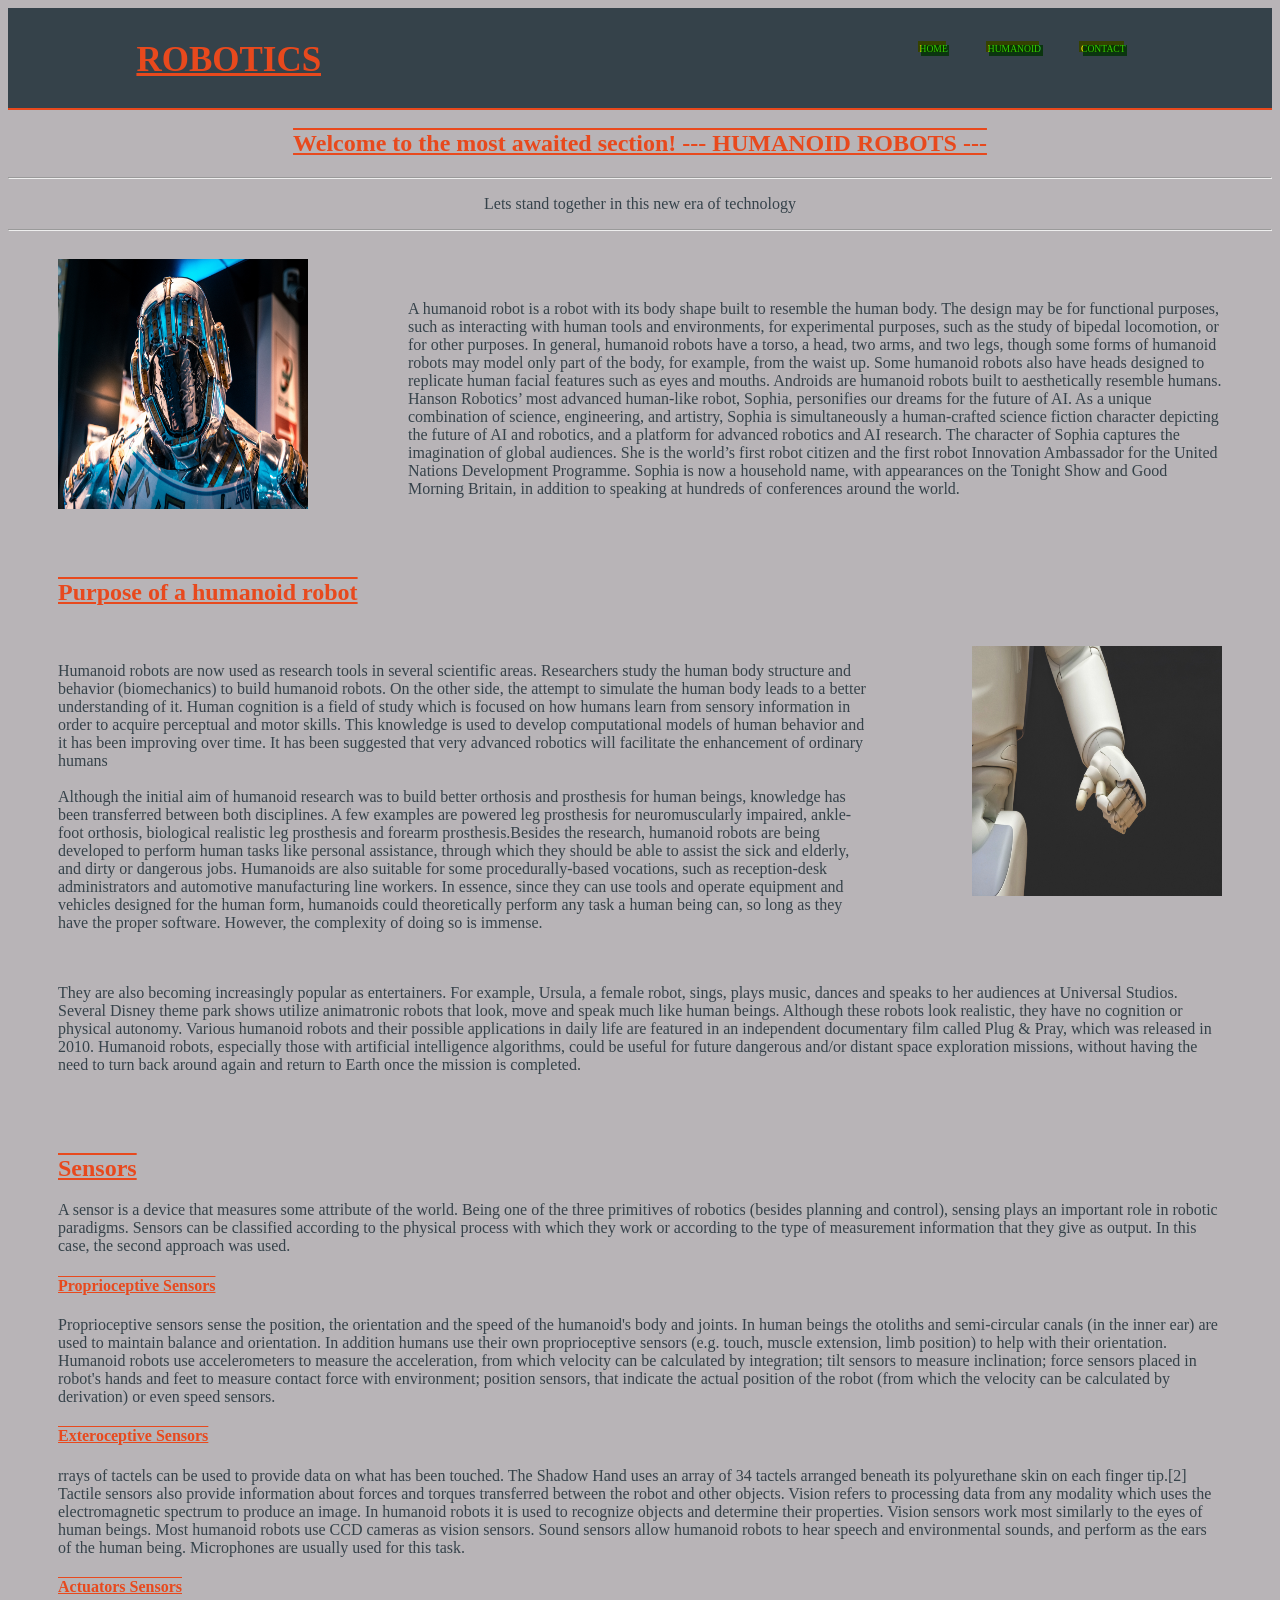
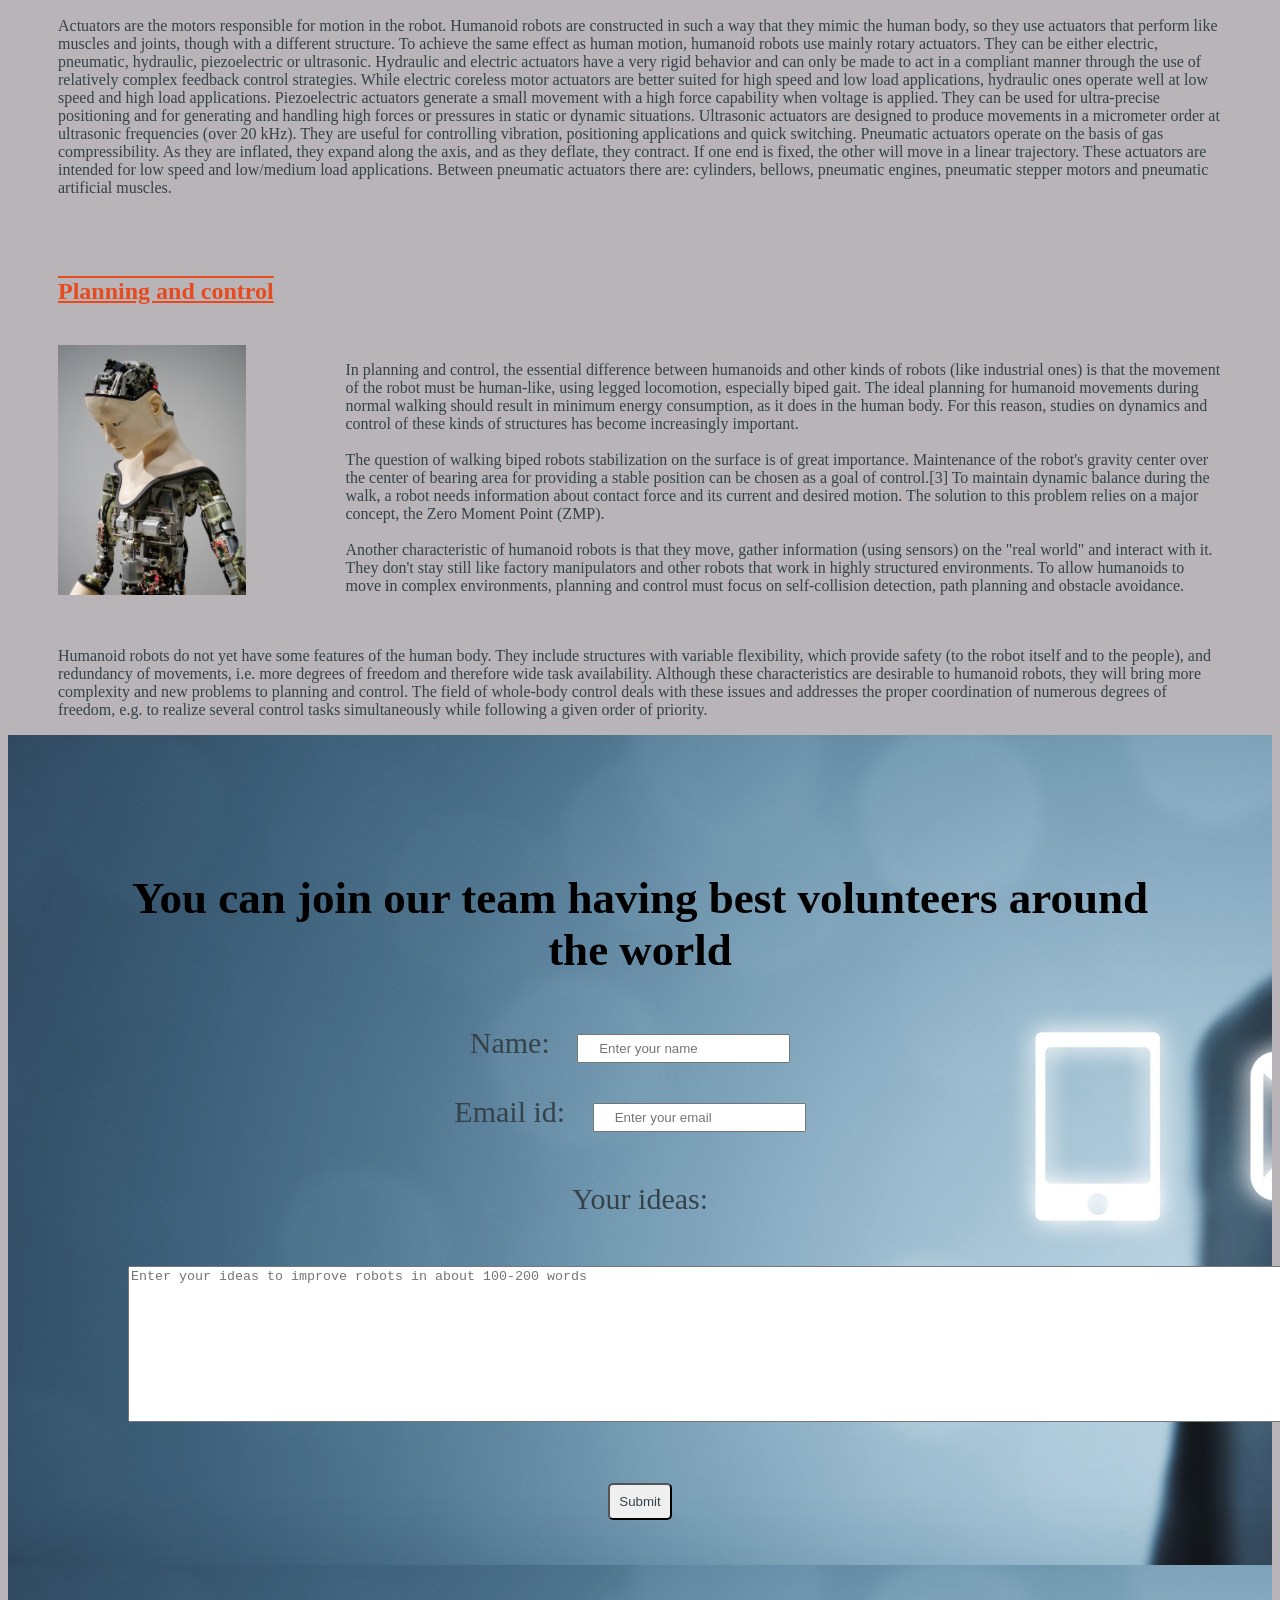
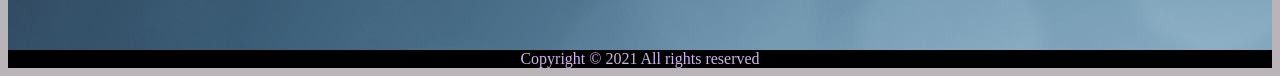
<file: humanoid/humanoid_robot.html>
<!DOCTYPE html>
<html lang="en">

<head>
    <meta charset="UTF-8">
    <meta http-equiv="X-UA-Compatible" content="IE=edge">
    <meta name="viewport" content="width=device-width, initial-scale=1.0">
    <link rel="stylesheet" href="humanoid_robot.css">
    <title>Humanoid Robots</title>
</head>

<body>
    <header>
        <div class="container">
            <div id="logo">
                <h2>Robotics</h2>
            </div>
            <nav>
                <ul>
                    <li class="home"><a href="../index.html">Home</a></li>
                    <li><a href="humanoid_robot.html">Humanoid</a></li>
                    <li><a href="../index.html">Contact</a></li>
                </ul>
            </nav>
        </div>
    </header>
    <section class="humanoid">
        <h1 class="heading">Welcome to the most awaited section! --- HUMANOID ROBOTS ---</h1>
        <hr class="hr">
        <p class=" heading anime">Lets stand together in this new era of technology</p>
        <hr class="hr">
        <div class="flex">
            <img src="humanoid_robot/HR1.jpg" alt="" class="images">

            <p class="para">
                A humanoid robot is a robot with its body shape built to resemble the human body. The design may be for
                functional purposes, such as interacting with human tools and environments, for experimental purposes,
                such as the study of bipedal locomotion, or for other purposes. In general, humanoid robots have a
                torso, a head, two arms, and two legs, though some forms of humanoid robots may model only part of the
                body, for example, from the waist up. Some humanoid robots also have heads designed to replicate human
                facial features such as eyes and mouths. Androids are humanoid robots built to aesthetically resemble
                humans.
                Hanson Robotics’ most advanced human-like robot, Sophia, personifies our dreams for the future of AI. As
                a unique combination of science, engineering, and artistry, Sophia is simultaneously a human-crafted
                science fiction character depicting the future of AI and robotics, and a platform for advanced robotics
                and AI research.

                The character of Sophia captures the imagination of global audiences. She is the world’s first robot
                citizen and the first robot Innovation Ambassador for the United Nations Development Programme. Sophia
                is now a household name, with appearances on the Tonight Show and Good Morning Britain, in addition to
                speaking at hundreds of conferences around the world.
            </p>
        </div>
        <h2 class="sec_head">Purpose of a humanoid robot</h2>
        <div class="flex-block">
            <img src="humanoid_robot/HR2.jpg" alt="" class="images">
            <p class="para-block">
                Humanoid robots are now used as research tools in several scientific areas. Researchers study the human
                body structure and behavior (biomechanics) to build humanoid robots. On the other side, the attempt to
                simulate the human body leads to a better understanding of it. Human cognition is a field of study which
                is focused on how humans learn from sensory information in order to acquire perceptual and motor skills.
                This knowledge is used to develop computational models of human behavior and it has been improving over
                time.
                It has been suggested that very advanced robotics will facilitate the enhancement of ordinary humans
                <br>
                <br>
                Although the initial aim of humanoid research was to build better orthosis and prosthesis for human
                beings, knowledge has been transferred between both disciplines. A few examples are powered leg
                prosthesis for neuromuscularly impaired, ankle-foot orthosis, biological realistic leg prosthesis and
                forearm prosthesis.Besides the research, humanoid robots are being developed to perform human tasks like
                personal assistance, through which they should be able to assist the sick and elderly, and dirty or
                dangerous jobs. Humanoids are also suitable for some procedurally-based vocations, such as
                reception-desk administrators and automotive manufacturing line workers. In essence, since they can use
                tools and operate equipment and vehicles designed for the human form, humanoids could theoretically
                perform any task a human being can, so long as they have the proper software. However, the complexity of
                doing so is immense.
            </p>
        </div>

        <p class="para-lower">
            They are also becoming increasingly popular as entertainers. For example, Ursula, a female robot, sings,
            plays music, dances and speaks to her audiences at Universal Studios. Several Disney theme park shows
            utilize animatronic robots that look, move and speak much like human beings. Although these robots look
            realistic, they have no cognition or physical autonomy. Various humanoid robots and their possible
            applications in daily life are featured in an independent documentary film called Plug & Pray, which was
            released in 2010.

            Humanoid robots, especially those with artificial intelligence algorithms, could be useful for future
            dangerous and/or distant space exploration missions, without having the need to turn back around again
            and return to Earth once the mission is completed.
        </p>
        <div class="para">
            <h2>Sensors</h2>
            <p>
                A sensor is a device that measures some attribute of the world. Being one of the three primitives of
                robotics (besides planning and control), sensing plays an important role in robotic paradigms.

                Sensors can be classified according to the physical process with which they work or according to the
                type of measurement information that they give as output. In this case, the second approach was used.
            </p>
            <h4>Proprioceptive Sensors</h4>
            <p>
                Proprioceptive sensors sense the position, the orientation and the speed of the humanoid's body and
                joints.

                In human beings the otoliths and semi-circular canals (in the inner ear) are used to maintain balance
                and orientation. In addition humans use their own proprioceptive sensors (e.g. touch, muscle extension,
                limb position) to help with their orientation. Humanoid robots use accelerometers to measure the
                acceleration, from which velocity can be calculated by integration; tilt sensors to measure inclination;
                force sensors placed in robot's hands and feet to measure contact force with environment; position
                sensors, that indicate the actual position of the robot (from which the velocity can be calculated by
                derivation) or even speed sensors.
            </p>
            <h4>Exteroceptive Sensors</h4>
            <p>
                rrays of tactels can be used to provide data on what has been touched. The Shadow Hand uses an array of
                34 tactels arranged beneath its polyurethane skin on each finger tip.[2] Tactile sensors also provide
                information about forces and torques transferred between the robot and other objects.

                Vision refers to processing data from any modality which uses the electromagnetic spectrum to produce an
                image. In humanoid robots it is used to recognize objects and determine their properties. Vision sensors
                work most similarly to the eyes of human beings. Most humanoid robots use CCD cameras as vision sensors.

                Sound sensors allow humanoid robots to hear speech and environmental sounds, and perform as the ears of
                the human being. Microphones are usually used for this task.
            </p>
            <h4>Actuators Sensors</h4>
            <p>
                Actuators are the motors responsible for motion in the robot.

                Humanoid robots are constructed in such a way that they mimic the human body, so they use actuators that
                perform like muscles and joints, though with a different structure. To achieve the same effect as human
                motion, humanoid robots use mainly rotary actuators. They can be either electric, pneumatic, hydraulic,
                piezoelectric or ultrasonic.

                Hydraulic and electric actuators have a very rigid behavior and can only be made to act in a compliant
                manner through the use of relatively complex feedback control strategies. While electric coreless motor
                actuators are better suited for high speed and low load applications, hydraulic ones operate well at low
                speed and high load applications.

                Piezoelectric actuators generate a small movement with a high force capability when voltage is applied.
                They can be used for ultra-precise positioning and for generating and handling high forces or pressures
                in static or dynamic situations.

                Ultrasonic actuators are designed to produce movements in a micrometer order at ultrasonic frequencies
                (over 20 kHz). They are useful for controlling vibration, positioning applications and quick switching.

                Pneumatic actuators operate on the basis of gas compressibility. As they are inflated, they expand along
                the axis, and as they deflate, they contract. If one end is fixed, the other will move in a linear
                trajectory. These actuators are intended for low speed and low/medium load applications. Between
                pneumatic actuators there are: cylinders, bellows, pneumatic engines, pneumatic stepper motors and
                pneumatic artificial muscles.
            </p>
        </div>

        <h2 class="sec_head">Planning and control</h2>
        <div class="flex">
            <img src="humanoid_robot/HR3.jpg" alt="" class="images">
            <p class="para-block">
                In planning and control, the essential difference between humanoids and other kinds of robots (like
                industrial ones) is that the movement of the robot must be human-like, using legged locomotion,
                especially biped gait. The ideal planning for humanoid movements during normal walking should result in
                minimum energy consumption, as it does in the human body. For this reason, studies on dynamics and
                control of these kinds of structures has become increasingly important.
                <br>
                <br>

                The question of walking biped robots stabilization on the surface is of great importance. Maintenance of
                the robot's gravity center over the center of bearing area for providing a stable position can be chosen
                as a goal of control.[3]

                To maintain dynamic balance during the walk, a robot needs information about contact force and its
                current and desired motion. The solution to this problem relies on a major concept, the Zero Moment
                Point (ZMP).
                <br>
                <br>
                Another characteristic of humanoid robots is that they move, gather information (using sensors) on the
                "real world" and interact with it. They don't stay still like factory manipulators and other robots that
                work in highly structured environments. To allow humanoids to move in complex environments, planning and
                control must focus on self-collision detection, path planning and obstacle avoidance.
            </p>
        </div>
        <p class="para-lower">

            Humanoid robots do not yet have some features of the human body. They include structures with variable
            flexibility, which provide safety (to the robot itself and to the people), and redundancy of movements,
            i.e. more degrees of freedom and therefore wide task availability. Although these characteristics are
            desirable to humanoid robots, they will bring more complexity and new problems to planning and control.
            The field of whole-body control deals with these issues and addresses the proper coordination of
            numerous degrees of freedom, e.g. to realize several control tasks simultaneously while following a
            given order of priority.
        </p>
        <div id="form">
            <h1 id="black">You can join our team having best volunteers around the world</h1>
            <span>Name:</span>
            <input type="name" id="name" placeholder="Enter your name" required>
            <br>
            <span>Email id:</span>
            <input type="email" name="Email" id="email" placeholder="Enter your email" required>
            <br>
            <p>Your ideas:</p>
            <textarea name="mytext" id="text" cols="150" rows="10"
                placeholder="Enter your ideas to improve robots in about 100-200 words" required></textarea>
                <p><input type="submit" value="Submit" id="submit"></p>
        </div>
    </section>
    <footer class="footer">
        Copyright &copy; 2021 All rights reserved
    </footer>
</body>

</html>
</file>
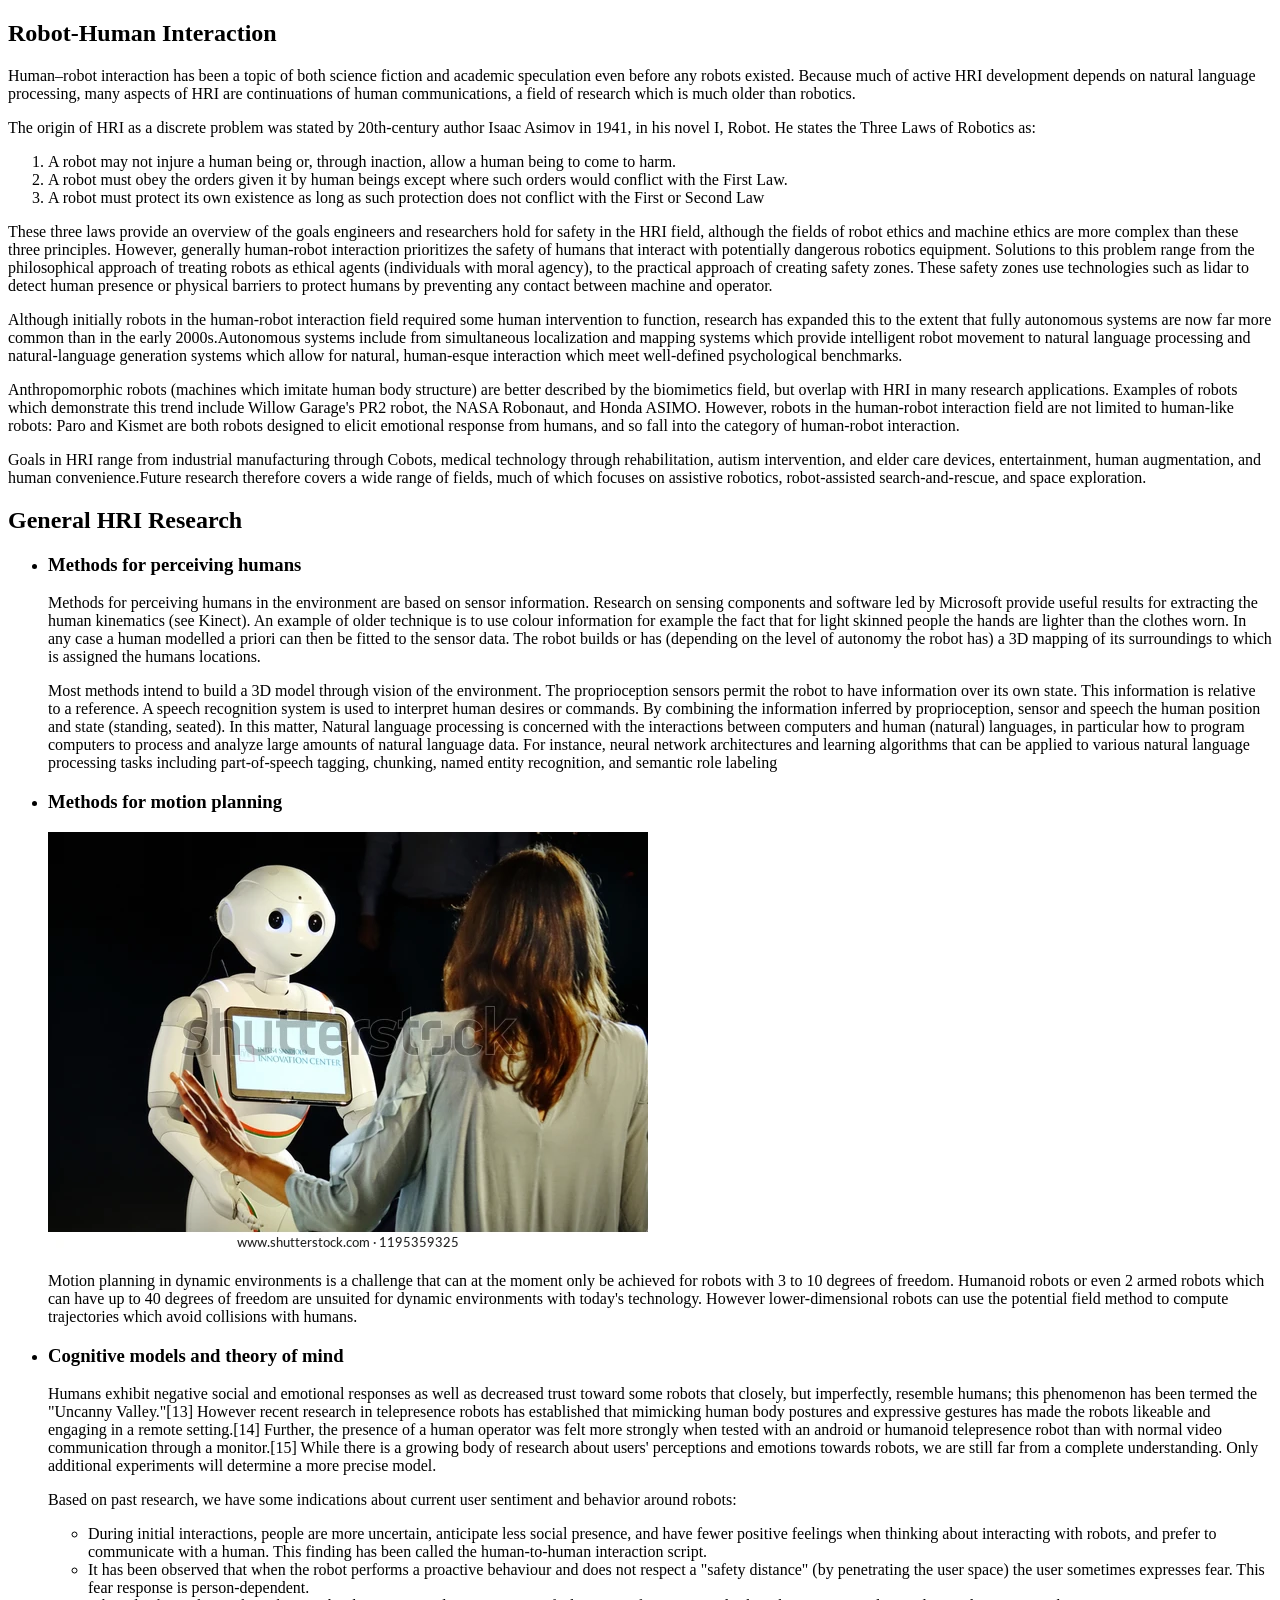
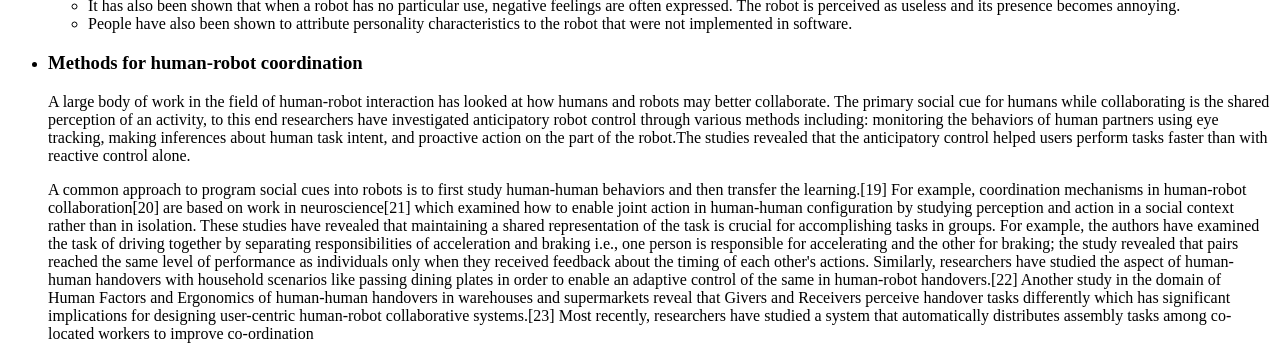
<file: humanoid/interaction/human_interaction.html>
<!DOCTYPE html>
<html lang="en">
<head>
    <meta charset="UTF-8">
    <meta http-equiv="X-UA-Compatible" content="IE=edge">
    <meta name="viewport" content="width=device-width, initial-scale=1.0">
    <title>Interaction</title>
</head>
<body>
    <section class="humarobo"> 
        <div>
            <h2>
                Robot-Human Interaction
            </h2>
            <p>
                Human–robot interaction has been a topic of both science fiction and academic speculation even before
                any robots existed. Because much of active HRI development depends on natural language processing, many
                aspects of HRI are continuations of human communications, a field of research which is much older than
                robotics.
            </p>
            <span>The origin of HRI as a discrete problem was stated by 20th-century author Isaac Asimov in 1941, in his
                novel I, Robot. He states the Three Laws of Robotics as:</span>
            <ol>
                <li>A robot may not injure a human being or, through inaction, allow a human being to come to harm.</li>
                <li>A robot must obey the orders given it by human beings except where such orders would conflict with
                    the First Law.</li>
                <li>A robot must protect its own existence as long as such protection does not conflict with the First
                    or Second Law</li>
            </ol>

            <p>
                These three laws provide an overview of the goals engineers and researchers hold for safety in the HRI
                field, although the fields of robot ethics and machine ethics are more complex than these three
                principles. However, generally human-robot interaction prioritizes the safety of humans that interact
                with potentially dangerous robotics equipment. Solutions to this problem range from the philosophical
                approach of treating robots as ethical agents (individuals with moral agency), to the practical approach
                of creating safety zones. These safety zones use technologies such as lidar to detect human presence or
                physical barriers to protect humans by preventing any contact between machine and operator.
            </p>
            <p>
                Although initially robots in the human-robot interaction field required some human intervention to
                function, research has expanded this to the extent that fully autonomous systems are now far more common
                than in the early 2000s.Autonomous systems include from simultaneous localization and mapping systems
                which provide intelligent robot movement to natural language processing and natural-language generation
                systems which allow for natural, human-esque interaction which meet well-defined psychological
                benchmarks.
            </p>
            <p>
                Anthropomorphic robots (machines which imitate human body structure) are better described by the
                biomimetics field, but overlap with HRI in many research applications. Examples of robots which
                demonstrate this trend include Willow Garage's PR2 robot, the NASA Robonaut, and Honda ASIMO. However,
                robots in the human-robot interaction field are not limited to human-like robots: Paro and Kismet are
                both robots designed to elicit emotional response from humans, and so fall into the category of
                human-robot interaction.
            </p>
            <p>
                Goals in HRI range from industrial manufacturing through Cobots, medical technology through
                rehabilitation, autism intervention, and elder care devices, entertainment, human augmentation, and
                human convenience.Future research therefore covers a wide range of fields, much of which focuses on
                assistive robotics, robot-assisted search-and-rescue, and space exploration.
            </p>
        </div>
    </section>
    <section class="humarobo">
        <div>
            <h2>General HRI Research</h2>
            <ul>
                <li>
                    <h3>Methods for perceiving humans</h3>
                    <p>
                        Methods for perceiving humans in the environment are based on sensor information. Research on
                        sensing components and software led by Microsoft provide useful results for extracting the human
                        kinematics (see Kinect). An example of older technique is to use colour information for example
                        the fact that for light skinned people the hands are lighter than the clothes worn. In any case
                        a human modelled a priori can then be fitted to the sensor data. The robot builds or has
                        (depending on the level of autonomy the robot has) a 3D mapping of its surroundings to which is
                        assigned the humans locations.
                    </p>
                    <p>
                        Most methods intend to build a 3D model through vision of the environment. The proprioception
                        sensors permit the robot to have information over its own state. This information is relative to
                        a reference.

                        A speech recognition system is used to interpret human desires or commands. By combining the
                        information inferred by proprioception, sensor and speech the human position and state
                        (standing, seated). In this matter, Natural language processing is concerned with the
                        interactions between computers and human (natural) languages, in particular how to program
                        computers to process and analyze large amounts of natural language data. For instance, neural
                        network architectures and learning algorithms that can be applied to various natural language
                        processing tasks including part-of-speech tagging, chunking, named entity recognition, and
                        semantic role labeling
                    </p>
                </li>
                <li>
                    <h3>Methods for motion planning</h3>
                    <img src="human_interaction/HI4.webp" alt="" class="images">
                    <p>
                        Motion planning in dynamic environments is a challenge that can at the moment only be achieved
                        for robots with 3 to 10 degrees of freedom. Humanoid robots or even 2 armed robots which can
                        have up to 40 degrees of freedom are unsuited for dynamic environments with today's technology.
                        However lower-dimensional robots can use the potential field method to compute trajectories
                        which avoid collisions with humans.
                    </p>
                </li>
                <li>
                    <h3>Cognitive models and theory of mind</h3>
                    <p>
                        Humans exhibit negative social and emotional responses as well as decreased trust toward some
                        robots that closely, but imperfectly, resemble humans; this phenomenon has been termed the
                        "Uncanny Valley."[13] However recent research in telepresence robots has established that
                        mimicking human body postures and expressive gestures has made the robots likeable and engaging
                        in a remote setting.[14] Further, the presence of a human operator was felt more strongly when
                        tested with an android or humanoid telepresence robot than with normal video communication
                        through a monitor.[15]

                        While there is a growing body of research about users' perceptions and emotions towards robots,
                        we are still far from a complete understanding. Only additional experiments will determine a
                        more precise model.
                    </p>
                    <p>Based on past research, we have some indications about current user sentiment and behavior around
                        robots:</p>
                    <p>
                    <ul>
                        <li>During initial interactions, people are more uncertain, anticipate less social presence, and
                            have fewer positive feelings when thinking about interacting with robots, and prefer to
                            communicate with a human. This finding has been called the human-to-human interaction
                            script.</li>
                        <li>It has been observed that when the robot performs a proactive behaviour and does not respect
                            a "safety distance" (by penetrating the user space) the user sometimes expresses fear. This
                            fear response is person-dependent.</li>
                        <li>It has also been shown that when a robot has no particular use, negative feelings are often
                            expressed. The robot is perceived as useless and its presence becomes annoying.</li>
                        <li>People have also been shown to attribute personality characteristics to the robot that were
                            not implemented in software.</li>
                    </ul>
                    </p>
                </li>
                <li>
                    <h3>Methods for human-robot coordination</h3>
                    <p>A large body of work in the field of human-robot interaction has looked at how humans and robots
                        may better collaborate. The primary social cue for humans while collaborating is the shared
                        perception of an activity, to this end researchers have investigated anticipatory robot control
                        through various methods including: monitoring the behaviors of human partners using eye
                        tracking, making inferences about human task intent, and proactive action on the part of the
                        robot.The studies revealed that the anticipatory control helped users perform tasks faster than
                        with reactive control alone.</p>
                    <p>
                        A common approach to program social cues into robots is to first study human-human behaviors and
                        then transfer the learning.[19] For example, coordination mechanisms in human-robot
                        collaboration[20] are based on work in neuroscience[21] which examined how to enable joint
                        action in human-human configuration by studying perception and action in a social context rather
                        than in isolation. These studies have revealed that maintaining a shared representation of the
                        task is crucial for accomplishing tasks in groups. For example, the authors have examined the
                        task of driving together by separating responsibilities of acceleration and braking i.e., one
                        person is responsible for accelerating and the other for braking; the study revealed that pairs
                        reached the same level of performance as individuals only when they received feedback about the
                        timing of each other's actions. Similarly, researchers have studied the aspect of human-human
                        handovers with household scenarios like passing dining plates in order to enable an adaptive
                        control of the same in human-robot handovers.[22] Another study in the domain of Human Factors
                        and Ergonomics of human-human handovers in warehouses and supermarkets reveal that Givers and
                        Receivers perceive handover tasks differently which has significant implications for designing
                        user-centric human-robot collaborative systems.[23] Most recently, researchers have studied a
                        system that automatically distributes assembly tasks among co-located workers to improve
                        co-ordination
                    </p>
                </li>
            </ul>
        </div>
    </section>
</body>
</html>
</file>
<file: humanoid/humanoid_robot.css>
*{
    color:  #35424a; 
}
header nav a{text-decoration:none;color:white;position:relative;}
i{color:#e8491d;}

header nav a::before{
    content:"";
    position:absolute;
    width:100%;height:100%;
    top:-0.11rem;left:-0.1rem;
    background-color:yellow;
    mix-blend-mode:multiply;
    z-index:1;
    transition:all 0.3s linear;
    transform-origin:top;
}
header nav a::after{
    content:"";
    position:absolute;
    width:100%;height:100%;
    top:0.11rem;left:0.1rem;
    background-color:limegreen;
    mix-blend-mode:multiply;
    z-index:1;
    transition:all 0.3s linear;
    transform-origin:bottom;
}
header nav a:hover{color:white; text-decoration:underline ;}
header nav a:hover::before{
    top:0;left:0;
    transform:perspective(1000rem) rotateX(75deg);
}
header nav a:hover::after{
    top:0;left:0;
    transform:perspective(1000rem) rotateX(-75deg);
    }

.boxer a:hover{color:white; text-decoration:none;}

/* /Global/ */

.container{
    width:80%;
    margin:auto;
    overflow:hidden;
}

.btn{background:transparent;height:30px;width:70px; color:#e8491d;border:2px solid #e8491d;border-radius:7px;margin-top:6px;margin-left:6px;}
.btn:hover{background:white;color:red;}
/* /Header/ */

header{
    background-color:#35424a;
    color:white;
    padding-top:30px;
    min-height:70px;
    border-bottom:2px solid #e8491d;
}
header a{text-decoration:none;color:white;font-size:60%;text-transform:uppercase;}

header ul{margin:0;padding:0;}

header li{display:inline;float:left;padding:0 20px 0 20px;}

header #logo{float:left;}

header #logo h2{margin:2px; color:#e8491d; 
    text-transform:uppercase;
     position: relative; 
     overflow:hidden; animation:thunder 2.3s infinite linear; font-size: 35px;text-shadow:violet; font-family:inherit;}

header nav{float:right;margin-top:0px;}

header .home a{color:white;}

/* /a:hover{color:#e8491d;border-bottom:2px solid white;}/ */



@keyframes thunder{
    0%{color:text-shadow;none:
    90%;color:text-shadow;none:
    100%;color:gold;text-shadow:0 0 2rem red;}
}
.anime{
    animation: now 5s ease 2s infinite alternate;
}
@keyframes now{
    0%{
        text-align: left;
        color: rgba(100, 64, 167, 0.89);
    }
    50%{
        color: #d81e1ec0;
        font-size: large;
        text-align: center;
    }
    100%{
        color: blue;
        text-align: right;
    }
}
body{
    background: rgb(184,180,183);
}
h1,h2,h4{
    color: #e8491d;
    text-decoration: underline overline;
}

.heading{
    text-align: center;
}
.sec_head{
    padding: 0px 50px;
}
.flex{
    display: flex;
    justify-content: space-evenly;
}
.flex-block{
    flex-direction: row-reverse;
    display: flex;
    justify-content: space-evenly;
}
.images{
    width: 250px;
    height: 250px;
    padding: 20px 50px;
}
.para{
    justify-content: center;
    padding: 45px 50px;
}
.para-block{
    justify-content: center;
    padding: 20px 50px;
}
.para-lower{
    justify-content: center;
    padding: 0px 50px;
}
#form{
    background: url(Contactus.jpg);
    text-align: center;
    padding: 100px 100px;
    font-size: 30px;
}
#name{
    margin: 20px;
    padding: 5px 20px;
    
}
#email{
    padding: 5px 20px;
    margin: 20px;
}
#text{
    margin: 20px;
}
.footer{
    background-color: black;
    color: rgb(210, 180, 238);
    text-align: center;
}
#black{
    color: black;
    text-decoration: none;
}
#submit{
    padding: 9px;
    border-radius: 5px;
}
</file>
